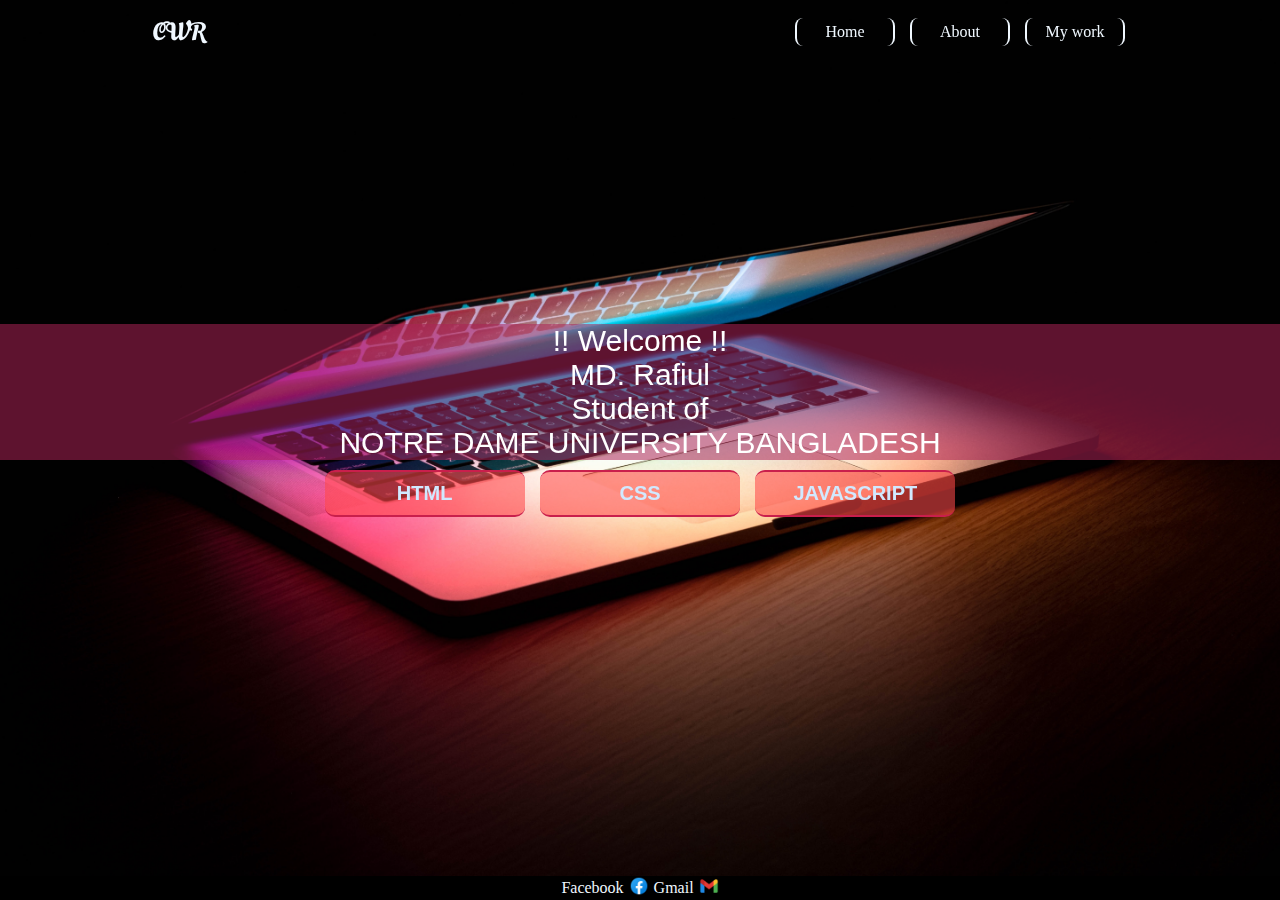
<file: index.html>
<!DOCTYPE html>
<html lang="en">
<head>
    <meta charset="UTF-8">
    <meta http-equiv="X-UA-Compatible" content="IE=edge">
    <meta name="viewport" content="width=device-width, initial-scale=1.0">
    <title>Code With Rafi</title>
    <link rel="stylesheet" href="style.css">
    <link rel="preconnect" href="https://fonts.googleapis.com">
    <link rel="preconnect" href="https://fonts.gstatic.com" crossorigin>
    <link href="https://fonts.googleapis.com/css2?family=Patua+One&display=swap" rel="stylesheet">
    <link href="https://fonts.googleapis.com/css2?family=Lobster&family=Oleo+Script+Swash+Caps&display=swap" rel="stylesheet">
</head>
<body>
    <header>
        <nav class="navigation-bar">
            <p class="title-text">CWR</p>
            <img class="menu-icon" src="menu_icon.png" alt="No image available">
            <img class="cross-icon" src="cross_icon.png" alt="No image available">
            <ul class="nave-items">
                <a href="index.html"><li class="id">Home</li></a>
                <a href="about.html"><li class="id">About</li></a>
                <a href="my_work_1.html"><li class="id">My work</li></a>
            </ul>
        </nav>
        <nav class="side-navigation">
            <ul class="side-nave-items">
                <a href="index.html"><li class="id">Home</li></a>
                <a href="about.html"><li class="id">About</li></a>
                <a href="my_work_1.html"><li class="id">My work</li></a>
            </ul>
        </nav>
        <div class="body-text">
            <p>!! Welcome !!</p>
            <p>MD. Rafiul</p>
            <p>Student of</p>
            <p>NOTRE DAME UNIVERSITY BANGLADESH</p>
            <div class="all-buttons">
                <input class="btn" type="button" value="HTML">
                <input class="btn" type="button" value="CSS">
                <input class="btn" type="button" value="JAVASCRIPT">
            </div>
        </div>
    </header>
    <footer class="footer">
        <ul class="social-links">
            <li>Facebook</li>
            <li><img class="footer-links-icon" src="fb_icon.png" alt="No image available"></li>
            <li>Gmail</li>
            <li><img class="footer-links-icon" src="gm_icon.png" alt="No image available"></li>
        </ul>
    </footer>
    <script src="script.js"></script>
</body>
</html>
</file>
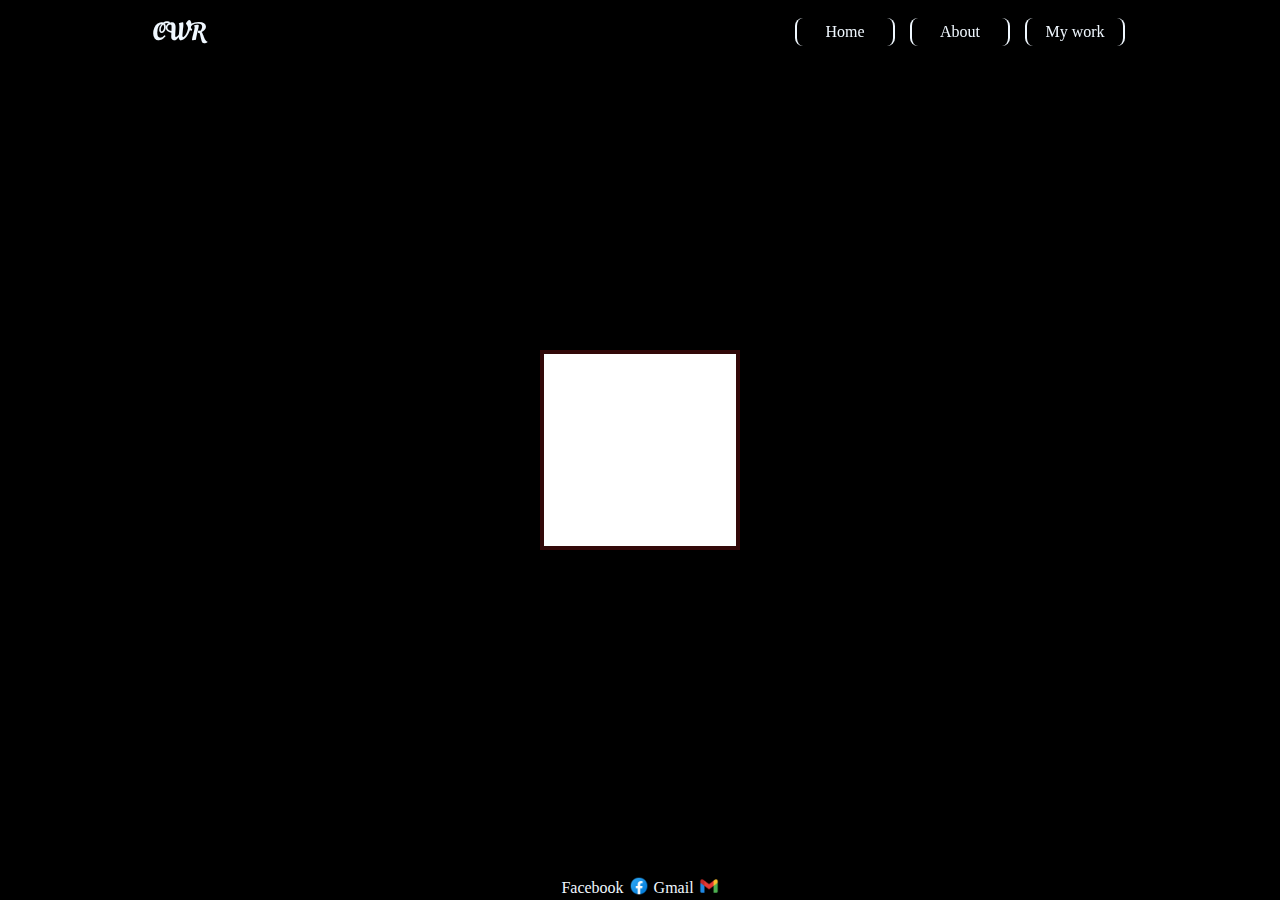
<file: my_work_1.html>
<!DOCTYPE html>
<html lang="en">
<head>
    <meta charset="UTF-8">
    <meta http-equiv="X-UA-Compatible" content="IE=edge">
    <meta name="viewport" content="width=device-width, initial-scale=1.0">
    <title>Document</title>
    <link rel="stylesheet" href="style.css">
    <link rel="preconnect" href="https://fonts.googleapis.com">
    <link rel="preconnect" href="https://fonts.gstatic.com" crossorigin>
    <link href="https://fonts.googleapis.com/css2?family=Lobster&family=Oleo+Script+Swash+Caps&display=swap" rel="stylesheet">
</head>
<body>
    <header>
        <nav class="navigation-bar">
            <p class="title-text">CWR</p>
            <img class="menu-icon" src="menu_icon.png" alt="No image available">
            <img class="cross-icon" src="cross_icon.png" alt="No image available">
            <ul class="nave-items">
                <a href="index.html"><li class="id">Home</li></a>
                <a href="about.html"><li class="id">About</li></a>
                <a href="my_work_1.html"><li class="id">My work</li></a>
            </ul>
        </nav>
        <nav class="side-navigation">
            <ul class="side-nave-items">
                <a href="index.html"><li class="id">Home</li></a>
                <a href="about.html"><li class="id">About</li></a>
                <a href="my_work_1.html"><li class="id">My work</li></a>
            </ul>
        </nav>
    </header>
    <div class="mw-1-container">
        <div class="mw-1-box">
            <div class="mw-1-box-parts" id="mw-1-box-part-1"></div>
            <div class="mw-1-box-parts" id="mw-1-box-part-2"></div>
            <div class="mw-1-box-parts" id="mw-1-box-part-3"></div>
            <div class="mw-1-box-parts" id="mw-1-box-part-4"></div>
            <div class="mw-1-box-parts" id="mw-1-box-part-5"></div>
            <div class="mw-1-box-parts" id="mw-1-box-part-6"></div>
            <div class="mw-1-box-parts" id="mw-1-box-part-6-shadow"></div>
        </div>
    </div>
    <footer class="footer">
        <ul class="social-links">
            <li>Facebook</li>
            <li><img class="footer-links-icon" src="fb_icon.png" alt="No image available"></li>
            <li>Gmail</li>
            <li><img class="footer-links-icon" src="gm_icon.png" alt="No image available"></li>
        </ul>
    </footer>
    <script src="script.js"></script>
</body>
</html>
</file>
<file: style.css>
*{
    margin: 0;
    padding: 0;
    box-sizing: border-box;
}
body{
    background-image: url("coding_background_1.jpg");
    background-size: cover;
    background-position: center center;
    background-repeat: no-repeat;
    background-attachment: fixed;
    position: relative;
}
/*----------------------------------------------------Heading Section for all website--------*/
.navigation-bar{
    position: relative;
    z-index: 2;
    max-width: 1000px;
    margin: 0 auto 0 auto;
    padding-top: 15px;
    display: flex;
    justify-content: space-between;
    align-items: center;
    color: aliceblue;
}
.title-text{
    margin-left: 12px;
    font-family: 'Oleo Script Swash Caps', cursive;
    font-size: 25px;
}
.menu-icon, .cross-icon{
    background-color: rgb(240, 52, 52);
    border-radius: 8px;
    display: none;
    margin-right: 12px;
    height: 40px;
}

.nave-items{
    margin-right: 15px;
    list-style-type: none;
    display: flex;
    column-gap: 15px;
}
.nave-items li{
    text-align: center;
    width: 100px;
    padding: 5px 0;
    border-left: solid 2px aliceblue;
    border-right: solid 2px aliceblue;
    border-radius: 8px;
}
.nave-items li:hover{
    border-left: solid 2px rgb(201, 31, 76);
    border-right: solid 2px rgb(201, 31, 76);
    color: rgb(201, 31, 76);
}
.nave-items a{
    text-decoration: none;
    color: aliceblue;
}
.side-navigation{
    display: none;
    position: fixed;
    z-index: 1;
    top: -100%;
    left: 0;
    height: auto;
    width: 100%;
    background-color: aliceblue;
}
.side-navigation .side-nave-items{
    margin-top: 5px;
    display: flex;
    flex-direction: column;
    row-gap: 5px;
    align-items: center;
    list-style-type: none;
}
.side-navigation .side-nave-items a{
    text-decoration: none;
    width: 100%;
}
.side-navigation .side-nave-items li{
    background-color: black;
    width: 100%;
    padding: 15px 1.8vw;
    text-align: center;
    font-size: 20px;
    color: aliceblue;
}
/*-------------------------------------------------------(Finish)Heading Section for all website */
.body-text{
    width: 100%;
    top: 0;
    bottom: 0;
    position: fixed;
    background-color: transparent;
    display: flex;
    flex-direction: column;
    justify-content: center;
    align-items: center;
}
.body-text p{
    background-color: rgba(172, 34, 87, 0.547);
    color: rgb(255, 255, 255);
    font-size: 30px;
    width: 100%;
    text-align: center;
    font-family: 'Franklin Gothic Medium', 'Arial Narrow', Arial, sans-serif;
}
.all-buttons{
    display: flex;
    flex-direction: row;
    column-gap: 1.2vw;
    margin-bottom: 50px;
}
.all-buttons .btn{
    margin: 10px 0;
    width: 200px;
    padding: 10px 0;
    border-radius: 10px;
    background-color: rgba(255, 73, 73, 0.574);
    color: rgb(209, 233, 255);
    border-top: solid 2px rgb(201, 31, 76);
    border-bottom: solid 2px rgb(201, 31, 76);
    border-left: none;
    border-right: none;
    font-size: 20px;
    font-weight: bold;
    cursor: pointer;
}
.all-buttons .btn:hover{
    background-color: rgb(240, 52, 52);
    color: aliceblue;
}
/*----------------------------------------------------Style for about.html------------------*/
.about-body{
    width: 100%;
    margin: 50px auto;
}

.about-text-title{
    color: aliceblue;
    text-align: center;
    font-family: 'Oleo Script Swash Caps', cursive;
    font-size: 25px;
    padding: 15px 30px;
    background-color: rgba(172, 34, 87, 0.547);
}
.about-text-all-content{
    display: flex;
    justify-content: center;
    align-items: center;
}
.about-creator-picture{
    max-width: 350px;
    border-radius: 15px;
    margin: 15px;
}
.about-text{
    color: rgb(3, 4, 5);
    max-width: 550px;
    margin: 15px;
    padding: 15px;
    background-color: rgba(240, 248, 255, 0.769);
    border-radius: 15px;
    font-size: 15px;
}
/*---------------------------------------------------------(END Of about.html)----------------*/

/*----------------------------------------------------------(start)My Work 1-------------------*/

.mw-1-container{
    position: fixed;
    top: 0;
    left: 0;
    right: 0;
    bottom: 0;
    display: flex;
    justify-content: center;
    align-items: center;
    background-color: rgb(0, 0, 0);
}
.mw-1-box{
    width: 200px;
    height: 200px;
    background-color: transparent;
    transform-style: preserve-3d;
    animation: 5s box infinite linear;
}
@keyframes box {
    0%{
        transform: rotateX(-45deg);
    }
    100%{
        transform: rotateX(-45deg) rotateY(360deg);
    }
}
.mw-1-box-parts{
    position: absolute;
    width: 200px;
    height: 200px;
    display: flex;
    justify-content: center;
    align-items: center;
    transform-origin: 50% 50%;
    background-color: rgb(255, 255, 255);
    border: 4px solid rgb(50, 8, 8);
}
#mw-1-box-part-1{
    transform: translateX(100px) rotateY(90deg);
}
#mw-1-box-part-2{
    transform: translateX(-100px) rotateY(-90deg);
}
#mw-1-box-part-3{
    transform: translateZ(-100px) rotateY(-180deg);
}
#mw-1-box-part-4{
    transform: translateZ(100px);
}
#mw-1-box-part-5{
    transform: translateY(-100px) rotateX(-90deg);
}
#mw-1-box-part-6{
    transform: translateY(100px) rotateX(90deg);
}
#mw-1-box-part-6-shadow{
    transform: translateY(150px) rotateX(90deg);
    background-color: rgba(255, 255, 255, 0.421);
    border: none;
    box-shadow: 0 0 100px 20px aliceblue;
}

/*----------------------------------------------------------(End) My work 1--------------------*/

/*----------------------------------------(start)footer section for all pages------------*/
.footer{
    width: 100%;
    background-color: black;
    color: aliceblue;
    position: fixed;
    bottom: 0;
    z-index: 1;
}
.footer .social-links{
    list-style-type: none;
    display: flex;
    flex-direction: row;
    column-gap: 5px;
    justify-content: center;
    align-items: center;
}
.footer-links-icon{
    width: 20px;
    height: 20px;
}
/*----------------------------------------(End)footer section for all pages------------*/
@media (max-width: 1100px) {
    /*----------------------------------(start)media querries for navigation bar-----------*/
    .navigation-bar{
        background-color: black;
    }
    .menu-icon{
        display: initial;
    }
    .cross-icon{
        display: initial;
    }
    .nave-items{
        display: none;
    }
    .side-navigation{
        display: initial;
    }
    /*--------------------------(End)media querries for navigation bar-----------------------*/
    .body-text p{
        font-size: 20px;
    }
    .all-buttons .btn{
        font-size: 15px;
    }
    .all-buttons{
        margin-top: 50px;
        flex-direction: column;
    }
    .body-text{
        position: inherit;
        margin-top: 20%;
    }
    /*---------------------------------------media querries for about.html----------*/
    .about-text-all-content{
        display: flex;
        flex-direction: column;
    }
    /*-------------------------------------------------------------------------------*/
}
@media (max-width: 500px) {
    .mw-1-box{
        width: 100px;
        height: 100px;
    }
    .mw-1-box-parts{
        width: 100px;
        height: 100px;
    }
    #mw-1-box-part-1{
        transform: translateX(50px) rotateY(90deg);
    }
    #mw-1-box-part-2{
        transform: translateX(-50px) rotateY(-90deg);
    }
    #mw-1-box-part-3{
        transform: translateZ(-50px) rotateY(-180deg);
    }
    #mw-1-box-part-4{
        transform: translateZ(50px);
    }
    #mw-1-box-part-5{
        transform: translateY(-50px) rotateX(-90deg);
    }
    #mw-1-box-part-6{
        transform: translateY(50px) rotateX(90deg);
    }
    #mw-1-box-part-6-shadow{
        transform: translateY(80px) rotateX(90deg);
        background-color: rgba(255, 255, 255, 0.3);
        border: none;
        box-shadow: 0 0 50px 20px aliceblue;
    }
    
}
</file>
